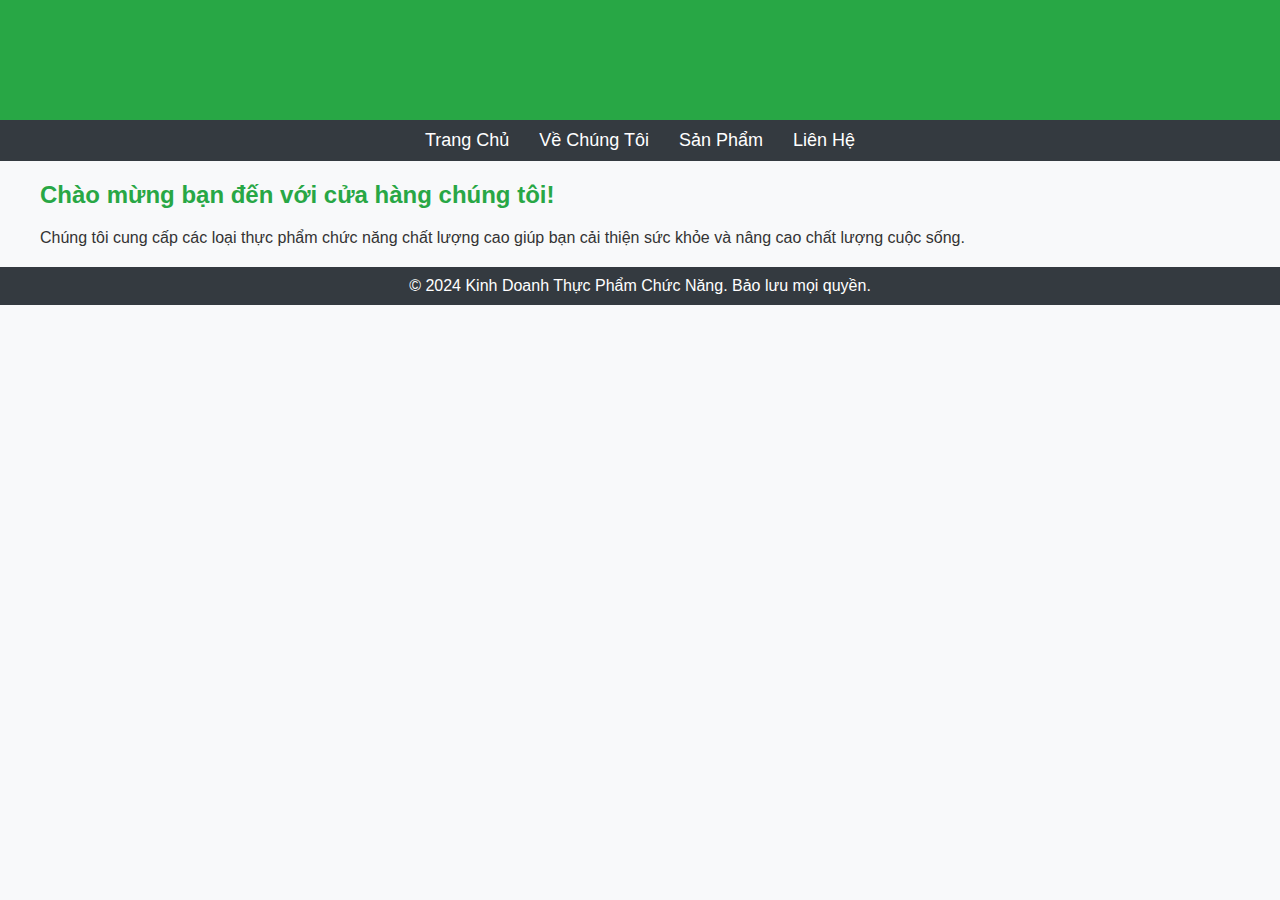
<file: index.html>
<!DOCTYPE html>
<html lang="vi">
<head>
    <meta charset="UTF-8">
    <meta name="viewport" content="width=device-width, initial-scale=1.0">
    <title>Kinh Doanh Thực Phẩm Chức Năng</title>
    <link rel="stylesheet" href="style.css">
</head>
<body>
    <header>
        <h1>Kinh Doanh Thực Phẩm Chức Năng</h1>
    </header>
    <nav>
        <a href="index.html">Trang Chủ</a>
        <a href="about.html">Về Chúng Tôi</a>
        <a href="product.html">Sản Phẩm</a>
        <a href="contact.html">Liên Hệ</a>
    </nav>
    <div class="container">
        <h2>Chào mừng bạn đến với cửa hàng chúng tôi!</h2>
        <p>Chúng tôi cung cấp các loại thực phẩm chức năng chất lượng cao giúp bạn cải thiện sức khỏe và nâng cao chất lượng cuộc sống.</p>
    </div>
    <footer>
        &copy; 2024 Kinh Doanh Thực Phẩm Chức Năng. Bảo lưu mọi quyền.
    </footer>
</body>
</html>
</file>
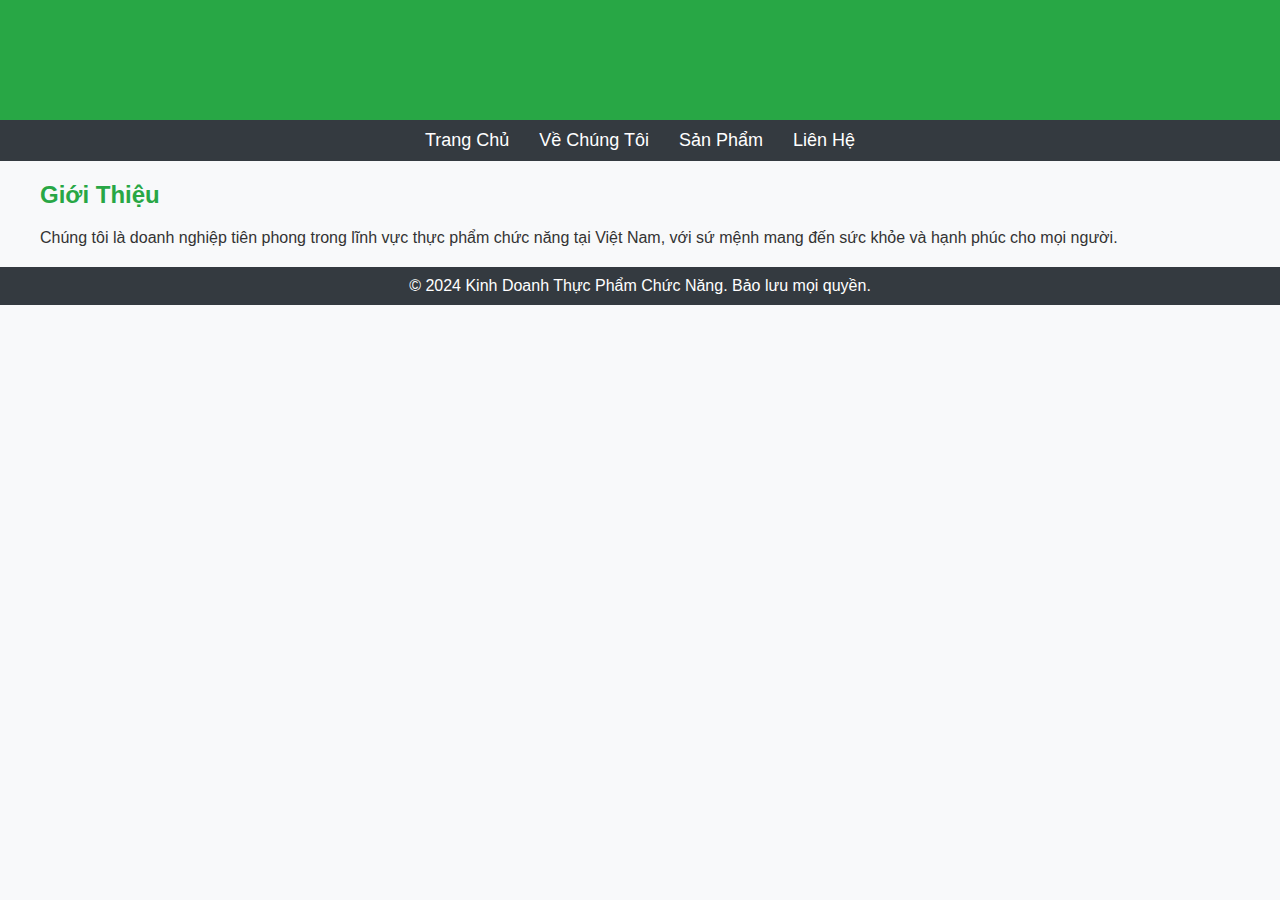
<file: about.html>
<!DOCTYPE html>
<html lang="vi">
<head>
    <meta charset="UTF-8">
    <meta name="viewport" content="width=device-width, initial-scale=1.0">
    <title>Về Chúng Tôi</title>
    <link rel="stylesheet" href="style.css">
</head>
<body>
    <header>
        <h1>Về Chúng Tôi</h1>
    </header>
    <nav>
        <a href="index.html">Trang Chủ</a>
        <a href="about.html">Về Chúng Tôi</a>
        <a href="product.html">Sản Phẩm</a>
        <a href="contact.html">Liên Hệ</a>
    </nav>
    <div class="container">
        <h2>Giới Thiệu</h2>
        <p>Chúng tôi là doanh nghiệp tiên phong trong lĩnh vực thực phẩm chức năng tại Việt Nam, với sứ mệnh mang đến sức khỏe và hạnh phúc cho mọi người.</p>
    </div>
    <footer>
        &copy; 2024 Kinh Doanh Thực Phẩm Chức Năng. Bảo lưu mọi quyền.
    </footer>
</body>
</html>
</file>
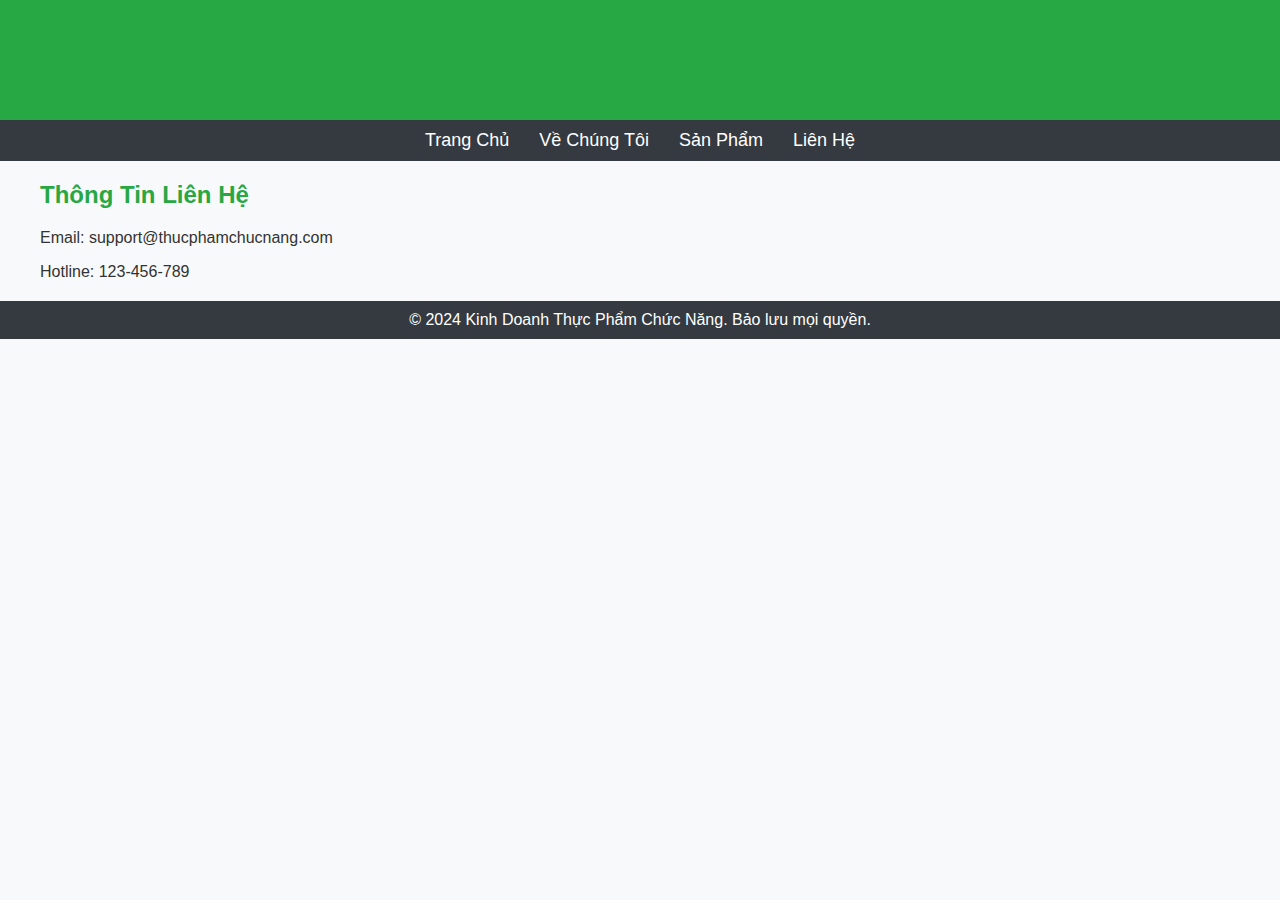
<file: contact.html>
<!DOCTYPE html>
<html lang="vi">
<head>
    <meta charset="UTF-8">
    <meta name="viewport" content="width=device-width, initial-scale=1.0">
    <title>Liên Hệ</title>
    <link rel="stylesheet" href="style.css">
</head>
<body>
    <header>
        <h1>Liên Hệ</h1>
    </header>
    <nav>
        <a href="index.html">Trang Chủ</a>
        <a href="about.html">Về Chúng Tôi</a>
        <a href="product.html">Sản Phẩm</a>
        <a href="contact.html">Liên Hệ</a>
    </nav>
    <div class="container">
        <h2>Thông Tin Liên Hệ</h2>
        <p>Email: support@thucphamchucnang.com</p>
        <p>Hotline: 123-456-789</p>
    </div>
    <footer>
        &copy; 2024 Kinh Doanh Thực Phẩm Chức Năng. Bảo lưu mọi quyền.
    </footer>
</body>
</html>
</file>
<file: style.css>
body {
    font-family: Arial, sans-serif;
    margin: 0;
    padding: 0;
    background-color: #f8f9fa;
    color: #333;
}

header {
    background-color: #28a745;
    color: white;
    padding: 20px 0;
    text-align: center;
}

nav {
    display: flex;
    justify-content: center;
    background-color: #343a40;
    padding: 10px 0;
}

nav a {
    color: white;
    text-decoration: none;
    margin: 0 15px;
    font-size: 18px;
}

nav a:hover {
    text-decoration: underline;
}

.container {
    max-width: 1200px;
    margin: 20px auto;
    padding: 0 15px;
}

h1, h2 {
    color: #28a745;
}

footer {
    background-color: #343a40;
    color: white;
    text-align: center;
    padding: 10px 0;
    margin-top: 20px;
}
</file>
